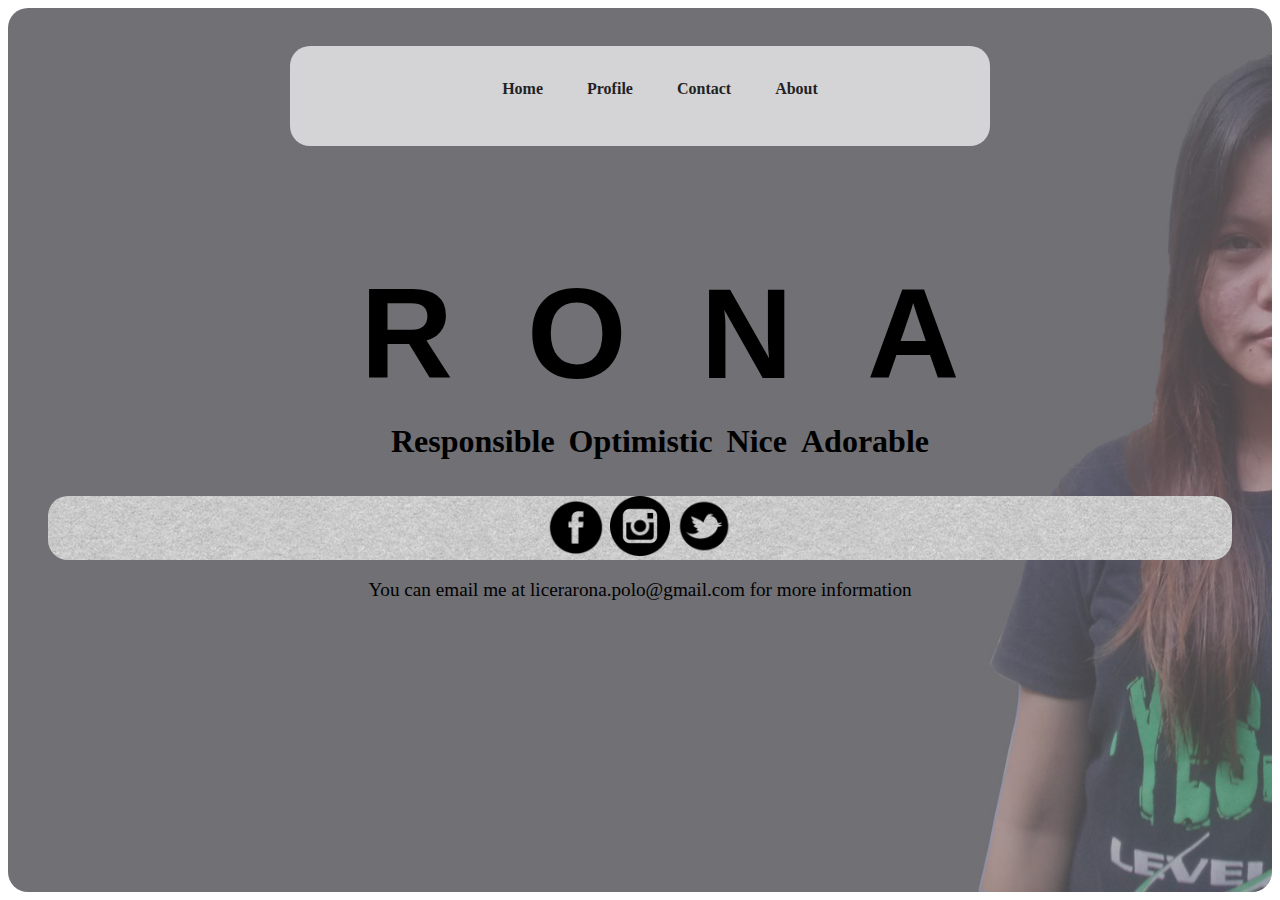
<file: index.html>
<!DOCTYPE>

<html>
    <head>

    
        <title>Rona Licera's Home</title>
        <link rel="stylesheet" type="text/css" href="style.css" />
    
    </head>
    <body>
        <div id="all"><br>
            <div id="nav_wrapper"><br>
                <ul>

                    <li><a href="index.html">Home</a></li>
                    <li><a href="profile.html">Profile</a></li>
                    <li><a href="contact.html">Contact</a></li>
                    <li><a href="about.html">About</a></li>

                </ul>
            </div>
                
            <div id="main"><br>
                <div id="main2">
                     <ul>
                        <li>R</li>
                        <li>O</li>
                        <li>N</li>
                        <li>A</li>
                    </ul>
                </div>
                <div id="attributes">
                    <ul>
                         <li>Responsible</li>
                         <li>Optimistic</li>
                         <li>Nice</li>
                         <li>Adorable</li>
                    </ul>
                </div>
            </div>
            <div id="footer">
                 <a href="https://www.facebook.com/rona.licera"><img src="images/Fb.png" width="60" height="60" alt="facebook image" /></a>
                 <a href="https://www.instagram.com/ronatooot/"><img src="images/insta.png" width="60" height="60" alt="instagram image" /></a>
                 <a href="https://twitter.com/ronatooot"><img src="images/twit.png" width="60" height="60" alt="twitter image" /></a>
            </div>
            <div id="mail">
                <p>You can email me at <a href="licerarona.polo@gmail.com">licerarona.polo@gmail.com</a> for more information</p>
            </div>
        </div>
    </body>
</html>
</file>
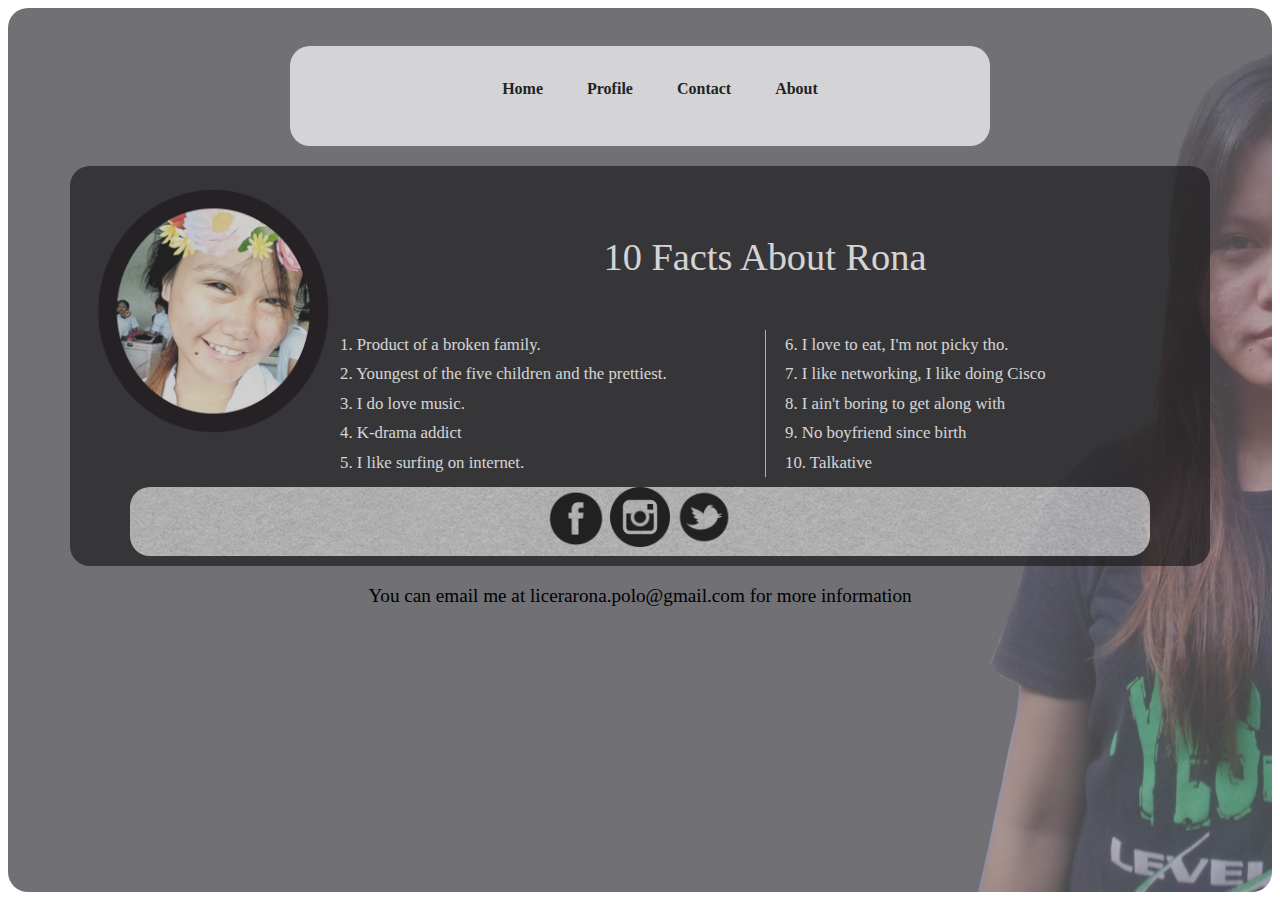
<file: about.html>
<!DOCTYPE>

<html>
    <head>

    
        <title>Rona Licera's About</title>
        <link rel="stylesheet" type="text/css" href="style.css" />
    
    </head>
    
    <body>
         <div id="all"><br>
        
            <div id="nav_wrapper"><br>
                    <ul>

                        <li><a href="index.html">Home</a></li>
                        <li><a href="profile.html">Profile</a></li>
                        <li><a href="contact.html">Contact</a></li>
                        <li><a href="about.html">About</a></li>

                    </ul>
                </div>
             <div id="important">
                 <img class="left" src="images/runa.png" width="250" height="250" alt="Rona Licera's image"/>

                 <div id="facts">    
                        <p>10 Facts About Rona</p>
                 </div>

                 <div class="factsChars">

                       1. Product of a broken family. <br>2. Youngest of the five children and the prettiest. <br>3. I do love music. <br>4. K-drama addict <br>5. I like surfing on internet. <br>6. I love to eat, I'm not picky tho. <br>7. I like networking, I like doing Cisco <br>8. I ain't boring to get along with <br>9. No boyfriend since birth <br>10. Talkative
                    </div>

                <div id="footer">
                        <a href="https://www.facebook.com/rona.licera"><img src="images/Fb.png" width="60" height="60" alt="facebook image" /></a>
                        <a href="https://www.instagram.com/ronatooot/"><img src="images/insta.png" width="60" height="60" alt="instagram image" /></a>
                        <a href="https://twitter.com/ronatooot"><img src="images/twit.png" width="60" height="60" alt="twitter image" /></a>
                </div>
            </div>
             
            <div id="mail">
                <p>You can email me at <a href="licerarona.polo@gmail.com">licerarona.polo@gmail.com</a> for more information</p>
            </div>
                
        </div>
    </body>
</html>
</file>
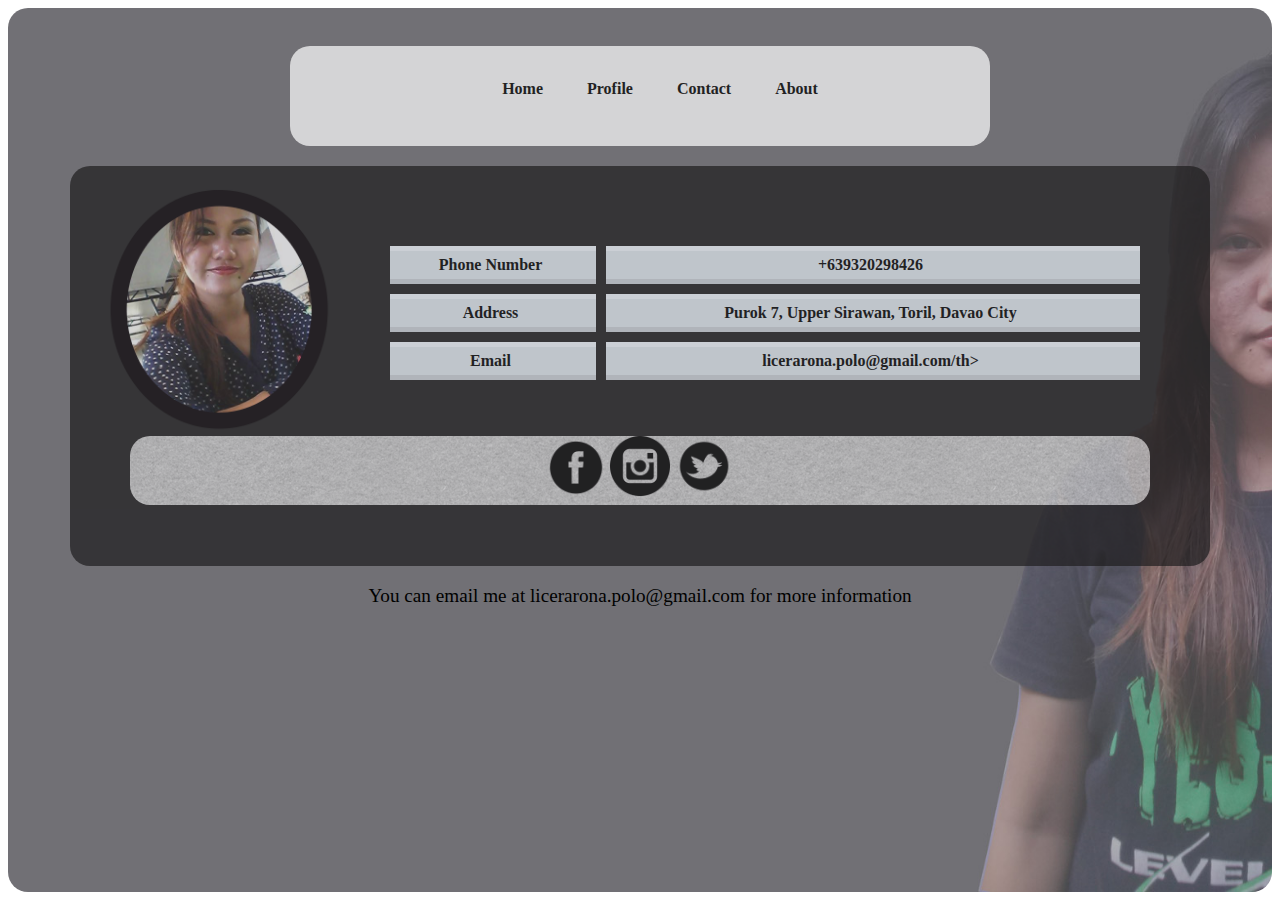
<file: contact.html>
<!DOCTYPE>

<html>
    <head>

    
        <title>Rona Licera's Contact</title>
        <link rel="stylesheet" type="text/css" href="style.css" />
    
    </head>
    
    <body>
         <div id="all"><br>
             <div id="nav_wrapper"><br>
                <ul>
                    
                    <li><a href="index.html">Home</a></li>
                    <li><a href="profile.html">Profile</a></li>
                    <li><a href="contact.html">Contact</a></li>
                    <li><a href="about.html">About</a></li>
                    
                </ul>
            </div>
             <div id="important">
                    <img class="left" src="images/ruuuna.png" width="250" height="250" alt="Rona Licera's image"/>
                     <table style="width: 70%">
                    
                
                    <tr>
                        <th>Phone Number</th>
                        <th>+639320298426</th>
                    </tr>
                    <tr>
                        <th>Address</th>
                        <th>Purok 7, Upper Sirawan, Toril, Davao City</th>
                    </tr>
                    <tr>
                        <th>Email</th>
                        <th>licerarona.polo@gmail.com/th>
                    </tr>
                </table>
                 
                 <div id="footer">
                    <a href="https://www.facebook.com/rona.licera"><img src="images/Fb.png" width="60" height="60" alt="facebook image" /></a>
                    <a href="https://www.instagram.com/ronatooot/"><img src="images/insta.png" width="60" height="60" alt="instagram image" /></a>
                    <a href="https://twitter.com/ronatooot"><img src="images/twit.png" width="60" height="60" alt="twitter image" /></a>
                 </div>
             </div>
              <div id="mail">
                <p>You can email me at <a href="licerarona.polo@gmail.com">licerarona.polo@gmail.com</a> for more information</p>
             </div>
        </div>
        
    </body>
    
</html>
</file>
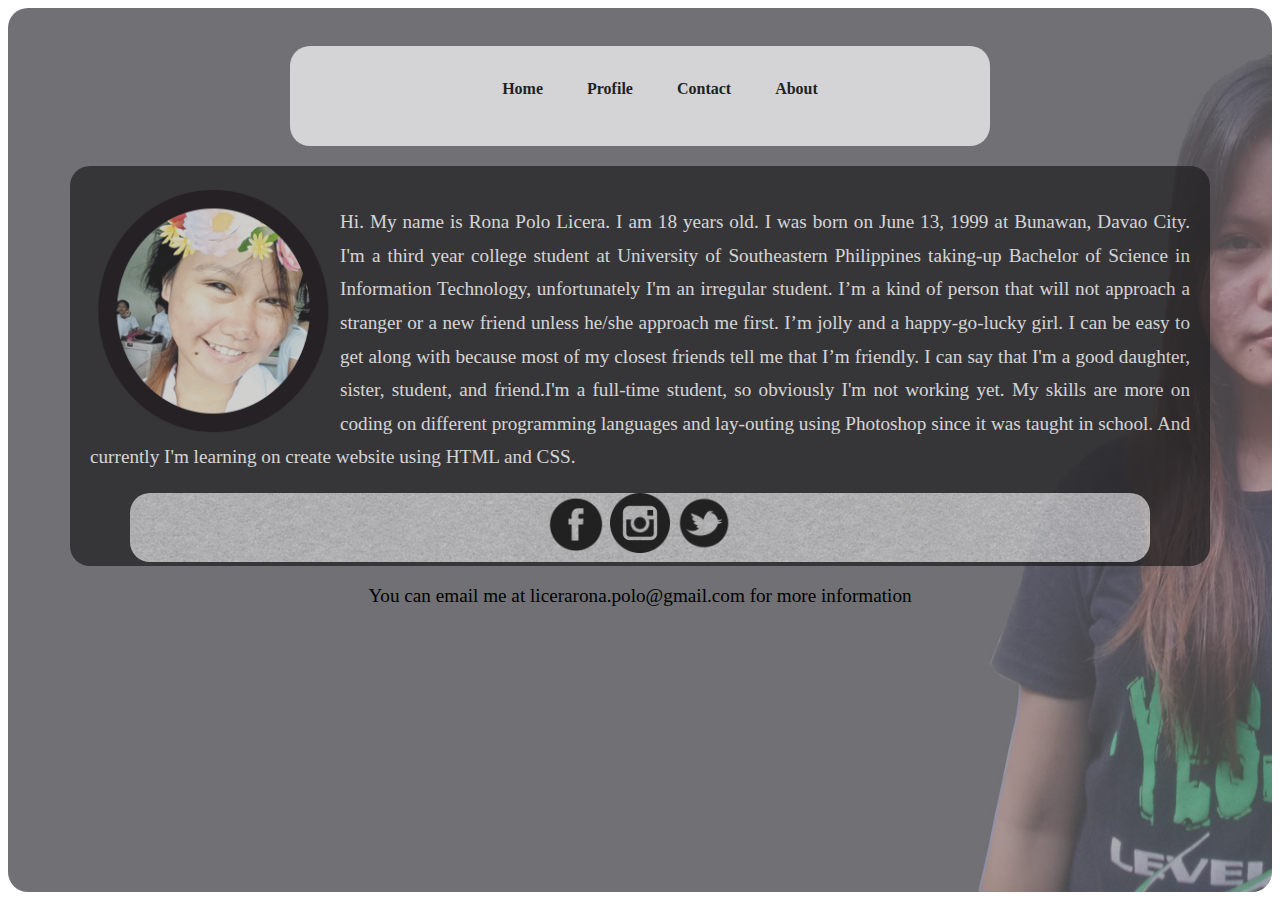
<file: profile.html>
<!DOCTYPE>
<html>
    <head>
        <title>Rona Licera's Profile</title>
        <link rel="stylesheet" type="text/css" href="style.css" />
    </head>
    
    <body>
         <div id="all"><br>
            <div id="nav_wrapper"><br>
                <ul>
                    
                    <li><a href="index.html">Home</a></li>
                    <li><a href="profile.html">Profile</a></li>
                    <li><a href="contact.html">Contact</a></li>
                    <li><a href="about.html">About</a></li>
                    
                </ul>
            </div>
            <div id="important">
                <img class="left" src="images/runa.png" width="250" height="250" alt="Rona Licera's image"/>
                <div id="profile">
                    <p>Hi. My name is Rona Polo Licera. I am 18 years old. I was born on June 13, 1999 at Bunawan, Davao City. I'm a third year college student at University of Southeastern Philippines taking-up Bachelor of Science in Information Technology, unfortunately I'm an irregular student. I’m a kind of person that will not approach a stranger or a new friend unless he/she approach me first. I’m jolly and a happy-go-lucky girl. I can be easy to get along with because most of my closest friends tell me that I’m friendly. I can say that I'm a good daughter, sister, student, and friend.I'm a full-time student, so obviously I'm not working yet. My skills are more on coding on different programming languages and lay-outing using Photoshop since it was taught in school. And currently I'm learning on create website using HTML and CSS.</p>
                 </div>
                
                <div id="footer">
                    <a href="https://www.facebook.com/rona.licera"><img src="images/Fb.png" width="60" height="60" alt="facebook image" /></a>
                     <a href="https://www.instagram.com/ronatooot/"><img src="images/insta.png" width="60" height="60" alt="instagram image" /></a>
                     <a href="https://twitter.com/ronatooot"><img src="images/twit.png" width="60" height="60" alt="twitter image" /></a>
                </div>
            </div>
            <div id="mail">
                <p>You can email me at <a href="licerarona.polo@gmail.com">licerarona.polo@gmail.com</a> for more information</p>
            </div>
        </div>
    </body>
</html>
</file>
<file: style.css>
body{
    font-display: arial, serif;
    text-align: center;
}
#all{
    
    width: 100%;
    height: 100%;
    background: url(images/fbckgrnd.jpg);
    background-size: cover;
    border-radius: 20px;
}
#nav_wrapper{
    height: 100px;
    width: 700px;
    background: white;
    margin-left: auto;
    margin-right: auto;
    margin-top: 20px;
    opacity: 0.7;
    filter:alpha (opacity=30);
    border-radius: 20px;
}
#nav_wrapper ul li{
    list-style: none;
    display: inline;
    font-weight: bold;
    padding: 10px;
    
}
#nav_wrapper a{
    color: black;
    text-decoration: none;
    padding: 10px;
}
#nav_wrapper ul li:hover{
    background:grey;
    transition: all 0.45s;
}
#main{
   
    height: 260px;
    width: 1000px;
    margin-left:auto;
    margin-right: auto;
    margin-top: 80px;
    top: auto;
    left: auto;
    clear: both;
}
#main2 ul li{
    list-style: none;
    display: inline;
    font-weight:bolder;
    font-family: sans-serif;
    font-size: 8em;
    padding: 35px;
}
#main2 a{
    color: white;
    text-decoration: none;
    padding: 35px;
}
#attributes ul li{
    list-style: none;
    display: inline;
    font-weight: bold;
 
    font-family: cursive;
    font-size: 2em;
    padding: 5px;
}
#footer{
    text-align: center;
    background: url(images/gray.jpg);
    border-radius: 20px;
    clear: both;
    margin-top: 10px;
    margin-right: 40px;
    margin-left: 40px;
}
#mail{
    text-align: center;
}
#mail a{
    color: black;
    text-decoration: none;
}
#mail a:hover{
    color: white;
}
.left{
    float: left;
}
#important{
    height: 360px;
    width: 1100px;
    background: #1e1d1e;
    margin-left: auto;
    margin-right: auto;
    margin-top: 20px;
    border-radius: 20px;
    opacity: 0.7;
    filter:alpha (opacity=3);
    padding: 20px;
    text-align: justify;
    font-size: 100%;
    line-height: 1.75;
    font-family:serif;
}
#facts{
    font-family: cursive;
    text-align: center;
    font-size: 200%;
    color: white;
    margin-top: 10px;   
}
.factsChars{
    font-family: inherit;
    font-size: 1.05em;
    color: white;
    -webkit-column-count: 2;
    -moz-column-count:2;
    column-count: 2;
    -webkit-column-gap: 40px;
    -moz-column-gap:40px;
    -webkit-column-rule: 1px solid lightblue;
    -moz-column-rule: 1px solid lightblue;
    column-rule: 1px solid lightblue;
}
p{
    font-family: serif;
    font-size: 120%;
} 
th, td {
     padding: 5px 10px 5px 5px;    
     border-spacing: 50px;    
     font-size: 100%;    
     margin: 50px;
}   
th, td {    
    text-align:center;
    background-color: #e0e9f0;    
    border-top: 5px solid #f1f8fe;    
    border-bottom: 5px solid #cbd2d8;
}
table {  
    margin-top: 50px;
    align-content: flex-start;
    border-spacing: 10px;
    text-align:center;

    margin-left: auto;
    margin-right: auto;

} 
#profile{
    color: white;
    font-display: block;

}
</file>
